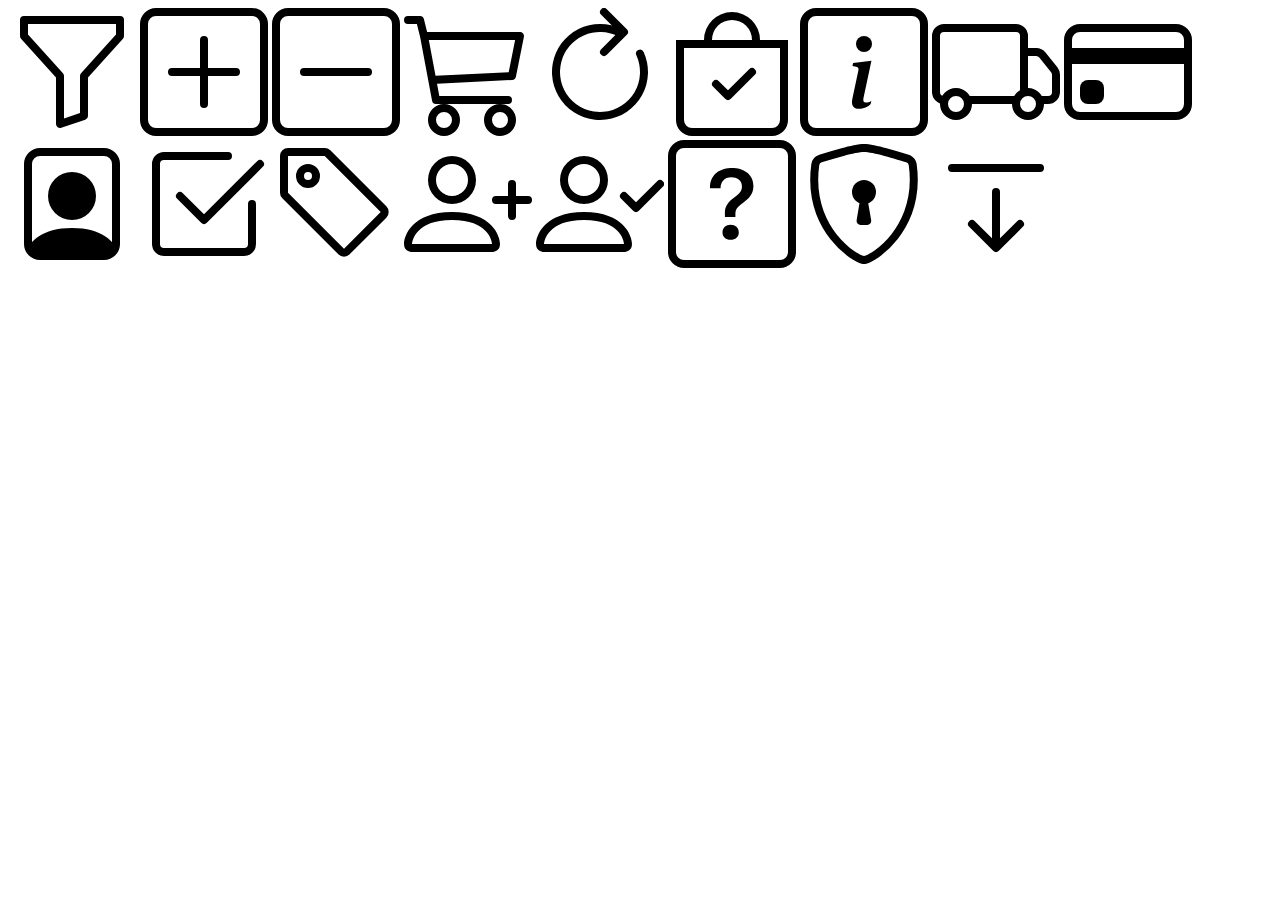
<file: assets/icons/icons.html>
<!DOCTYPE html>
<html lang='en-US'>

<head>
  <meta charset='UTF-8'>
  <meta name='viewport' content='width=device-width,	initial-scale=1.0'>
  <meta http-equiv='X-UA-Compatible' content='ie=edge'>
   <style>
     svg{
       font-size:8em !important;
     }
   </style>
  <title>_icons</title>
</head>

<body>
<!--filter-->
<svg width="1em" height="1em" viewBox="0 0 16 16" class="bi bi-funnel" fill="currentColor" xmlns="http://www.w3.org/2000/svg">
  <path fill-rule="evenodd" d="M1.5 1.5A.5.5 0 0 1 2 1h12a.5.5 0 0 1 .5.5v2a.5.5 0 0 1-.128.334L10 8.692V13.5a.5.5 0 0 1-.342.474l-3 1A.5.5 0 0 1 6 14.5V8.692L1.628 3.834A.5.5 0 0 1 1.5 3.5v-2zm1 .5v1.308l4.372 4.858A.5.5 0 0 1 7 8.5v5.306l2-.666V8.5a.5.5 0 0 1 .128-.334L13.5 3.308V2h-11z"/>
</svg>
<!--add-->
<svg width="1em" height="1em" viewBox="0 0 16 16" class="bi bi-plus-square" fill="currentColor" xmlns="http://www.w3.org/2000/svg">
  <path fill-rule="evenodd" d="M8 3.5a.5.5 0 0 1 .5.5v4a.5.5 0 0 1-.5.5H4a.5.5 0 0 1 0-1h3.5V4a.5.5 0 0 1 .5-.5z"/>
  <path fill-rule="evenodd" d="M7.5 8a.5.5 0 0 1 .5-.5h4a.5.5 0 0 1 0 1H8.5V12a.5.5 0 0 1-1 0V8z"/>
  <path fill-rule="evenodd" d="M14 1H2a1 1 0 0 0-1 1v12a1 1 0 0 0 1 1h12a1 1 0 0 0 1-1V2a1 1 0 0 0-1-1zM2 0a2 2 0 0 0-2 2v12a2 2 0 0 0 2 2h12a2 2 0 0 0 2-2V2a2 2 0 0 0-2-2H2z"/>
</svg>
<!--subtract-->
<svg width="1em" height="1em" viewBox="0 0 16 16" class="bi bi-dash-square" fill="currentColor" xmlns="http://www.w3.org/2000/svg">
  <path fill-rule="evenodd" d="M14 1H2a1 1 0 0 0-1 1v12a1 1 0 0 0 1 1h12a1 1 0 0 0 1-1V2a1 1 0 0 0-1-1zM2 0a2 2 0 0 0-2 2v12a2 2 0 0 0 2 2h12a2 2 0 0 0 2-2V2a2 2 0 0 0-2-2H2z"/>
  <path fill-rule="evenodd" d="M3.5 8a.5.5 0 0 1 .5-.5h8a.5.5 0 0 1 0 1H4a.5.5 0 0 1-.5-.5z"/>
</svg>
<!--cart-->
<svg width="1em" height="1em" viewBox="0 0 16 16" class="bi bi-cart3" fill="currentColor" xmlns="http://www.w3.org/2000/svg">
  <path fill-rule="evenodd" d="M0 1.5A.5.5 0 0 1 .5 1H2a.5.5 0 0 1 .485.379L2.89 3H14.5a.5.5 0 0 1 .49.598l-1 5a.5.5 0 0 1-.465.401l-9.397.472L4.415 11H13a.5.5 0 0 1 0 1H4a.5.5 0 0 1-.491-.408L2.01 3.607 1.61 2H.5a.5.5 0 0 1-.5-.5zM3.102 4l.84 4.479 9.144-.459L13.89 4H3.102zM5 12a2 2 0 1 0 0 4 2 2 0 0 0 0-4zm7 0a2 2 0 1 0 0 4 2 2 0 0 0 0-4zm-7 1a1 1 0 1 0 0 2 1 1 0 0 0 0-2zm7 0a1 1 0 1 0 0 2 1 1 0 0 0 0-2z"/>
</svg>
<!--retry-->
<svg width="1em" height="1em" viewBox="0 0 16 16" class="bi bi-arrow-clockwise" fill="currentColor" xmlns="http://www.w3.org/2000/svg">
  <path fill-rule="evenodd" d="M3.17 6.706a5 5 0 0 1 7.103-3.16.5.5 0 1 0 .454-.892A6 6 0 1 0 13.455 5.5a.5.5 0 0 0-.91.417 5 5 0 1 1-9.375.789z"/>
  <path fill-rule="evenodd" d="M8.147.146a.5.5 0 0 1 .707 0l2.5 2.5a.5.5 0 0 1 0 .708l-2.5 2.5a.5.5 0 1 1-.707-.708L10.293 3 8.147.854a.5.5 0 0 1 0-.708z"/>
</svg>
<!--checkout-->
<svg width="1em" height="1em" viewBox="0 0 16 16" class="bi bi-bag-check" fill="currentColor" xmlns="http://www.w3.org/2000/svg">
  <path fill-rule="evenodd" d="M14 5H2v9a1 1 0 0 0 1 1h10a1 1 0 0 0 1-1V5zM1 4v10a2 2 0 0 0 2 2h10a2 2 0 0 0 2-2V4H1z"/>
  <path d="M8 1.5A2.5 2.5 0 0 0 5.5 4h-1a3.5 3.5 0 1 1 7 0h-1A2.5 2.5 0 0 0 8 1.5z"/>
  <path fill-rule="evenodd" d="M10.854 7.646a.5.5 0 0 1 0 .708l-3 3a.5.5 0 0 1-.708 0l-1.5-1.5a.5.5 0 1 1 .708-.708L7.5 10.293l2.646-2.647a.5.5 0 0 1 .708 0z"/>
</svg>
<!--info-->
<svg width="1em" height="1em" viewBox="0 0 16 16" class="bi bi-info-square" fill="currentColor" xmlns="http://www.w3.org/2000/svg">
  <path fill-rule="evenodd" d="M14 1H2a1 1 0 0 0-1 1v12a1 1 0 0 0 1 1h12a1 1 0 0 0 1-1V2a1 1 0 0 0-1-1zM2 0a2 2 0 0 0-2 2v12a2 2 0 0 0 2 2h12a2 2 0 0 0 2-2V2a2 2 0 0 0-2-2H2z"/>
  <path d="M8.93 6.588l-2.29.287-.082.38.45.083c.294.07.352.176.288.469l-.738 3.468c-.194.897.105 1.319.808 1.319.545 0 1.178-.252 1.465-.598l.088-.416c-.2.176-.492.246-.686.246-.275 0-.375-.193-.304-.533L8.93 6.588z"/>
  <circle cx="8" cy="4.5" r="1"/>
</svg>
<!--ship-->
<svg width="1em" height="1em" viewBox="0 0 16 16" class="bi bi-truck" fill="currentColor" xmlns="http://www.w3.org/2000/svg">
  <path fill-rule="evenodd" d="M0 3.5A1.5 1.5 0 0 1 1.5 2h9A1.5 1.5 0 0 1 12 3.5v7h-1v-7a.5.5 0 0 0-.5-.5h-9a.5.5 0 0 0-.5.5v7a.5.5 0 0 0 .5.5v1A1.5 1.5 0 0 1 0 10.5v-7zM4.5 11h6v1h-6v-1z"/>
  <path fill-rule="evenodd" d="M11 5h2.02a1.5 1.5 0 0 1 1.17.563l1.481 1.85a1.5 1.5 0 0 1 .329.938V10.5a1.5 1.5 0 0 1-1.5 1.5h-1v-1h1a.5.5 0 0 0 .5-.5V8.35a.5.5 0 0 0-.11-.312l-1.48-1.85A.5.5 0 0 0 13.02 6H12v4.5h-1V5zm-8 8a1 1 0 1 0 0-2 1 1 0 0 0 0 2zm0 1a2 2 0 1 0 0-4 2 2 0 0 0 0 4z"/>
  <path fill-rule="evenodd" d="M12 13a1 1 0 1 0 0-2 1 1 0 0 0 0 2zm0 1a2 2 0 1 0 0-4 2 2 0 0 0 0 4z"/>
</svg>
<!--payment-->
<svg width="1em" height="1em" viewBox="0 0 16 16" class="bi bi-credit-card" fill="currentColor" xmlns="http://www.w3.org/2000/svg">
  <path fill-rule="evenodd" d="M0 4a2 2 0 0 1 2-2h12a2 2 0 0 1 2 2v8a2 2 0 0 1-2 2H2a2 2 0 0 1-2-2V4zm2-1a1 1 0 0 0-1 1v1h14V4a1 1 0 0 0-1-1H2zm13 4H1v5a1 1 0 0 0 1 1h12a1 1 0 0 0 1-1V7z"/>
  <path d="M2 10a1 1 0 0 1 1-1h1a1 1 0 0 1 1 1v1a1 1 0 0 1-1 1H3a1 1 0 0 1-1-1v-1z"/>
</svg>
<!--user-->
<svg width="1em" height="1em" viewBox="0 0 16 16" class="bi bi-file-person" fill="currentColor" xmlns="http://www.w3.org/2000/svg">
  <path fill-rule="evenodd" d="M4 1h8a2 2 0 0 1 2 2v10a2 2 0 0 1-2 2H4a2 2 0 0 1-2-2V3a2 2 0 0 1 2-2zm0 1a1 1 0 0 0-1 1v10a1 1 0 0 0 1 1h8a1 1 0 0 0 1-1V3a1 1 0 0 0-1-1H4z"/>
  <path d="M13.784 14c-.497-1.27-1.988-3-5.784-3s-5.287 1.73-5.784 3h11.568z"/>
  <path fill-rule="evenodd" d="M8 10a3 3 0 1 0 0-6 3 3 0 0 0 0 6z"/>
</svg>
<!--summary-->
<svg width="1em" height="1em" viewBox="0 0 16 16" class="bi bi-check2-square" fill="currentColor" xmlns="http://www.w3.org/2000/svg">
  <path fill-rule="evenodd" d="M15.354 2.646a.5.5 0 0 1 0 .708l-7 7a.5.5 0 0 1-.708 0l-3-3a.5.5 0 1 1 .708-.708L8 9.293l6.646-6.647a.5.5 0 0 1 .708 0z"/>
  <path fill-rule="evenodd" d="M1.5 13A1.5 1.5 0 0 0 3 14.5h10a1.5 1.5 0 0 0 1.5-1.5V8a.5.5 0 0 0-1 0v5a.5.5 0 0 1-.5.5H3a.5.5 0 0 1-.5-.5V3a.5.5 0 0 1 .5-.5h8a.5.5 0 0 0 0-1H3A1.5 1.5 0 0 0 1.5 3v10z"/>
</svg>
<!--product tag-->
<svg width="1em" height="1em" viewBox="0 0 16 16" class="bi bi-tag" fill="currentColor" xmlns="http://www.w3.org/2000/svg">
  <path fill-rule="evenodd" d="M2 2v4.586l7 7L13.586 9l-7-7H2zM1 2a1 1 0 0 1 1-1h4.586a1 1 0 0 1 .707.293l7 7a1 1 0 0 1 0 1.414l-4.586 4.586a1 1 0 0 1-1.414 0l-7-7A1 1 0 0 1 1 6.586V2z"/>
  <path fill-rule="evenodd" d="M4.5 5a.5.5 0 1 0 0-1 .5.5 0 0 0 0 1zm0 1a1.5 1.5 0 1 0 0-3 1.5 1.5 0 0 0 0 3z"/>
</svg>
<!--register-->
<svg width="1em" height="1em" viewBox="0 0 16 16" class="bi bi-person-plus" fill="currentColor" xmlns="http://www.w3.org/2000/svg">
  <path fill-rule="evenodd" d="M11 14s1 0 1-1-1-4-6-4-6 3-6 4 1 1 1 1h10zm-9.995-.944v-.002.002zM1.022 13h9.956a.274.274 0 0 0 .014-.002l.008-.002c-.001-.246-.154-.986-.832-1.664C9.516 10.68 8.289 10 6 10c-2.29 0-3.516.68-4.168 1.332-.678.678-.83 1.418-.832 1.664a1.05 1.05 0 0 0 .022.004zm9.974.056v-.002.002zM6 7a2 2 0 1 0 0-4 2 2 0 0 0 0 4zm3-2a3 3 0 1 1-6 0 3 3 0 0 1 6 0zm4.5 0a.5.5 0 0 1 .5.5v2a.5.5 0 0 1-.5.5h-2a.5.5 0 0 1 0-1H13V5.5a.5.5 0 0 1 .5-.5z"/>
  <path fill-rule="evenodd" d="M13 7.5a.5.5 0 0 1 .5-.5h2a.5.5 0 0 1 0 1H14v1.5a.5.5 0 0 1-1 0v-2z"/>
</svg>
<!--auth-->
<svg width="1em" height="1em" viewBox="0 0 16 16" class="bi bi-person-check" fill="currentColor" xmlns="http://www.w3.org/2000/svg">
  <path fill-rule="evenodd" d="M11 14s1 0 1-1-1-4-6-4-6 3-6 4 1 1 1 1h10zm-9.995-.944v-.002.002zM1.022 13h9.956a.274.274 0 0 0 .014-.002l.008-.002c-.001-.246-.154-.986-.832-1.664C9.516 10.68 8.289 10 6 10c-2.29 0-3.516.68-4.168 1.332-.678.678-.83 1.418-.832 1.664a1.05 1.05 0 0 0 .022.004zm9.974.056v-.002.002zM6 7a2 2 0 1 0 0-4 2 2 0 0 0 0 4zm3-2a3 3 0 1 1-6 0 3 3 0 0 1 6 0zm6.854.146a.5.5 0 0 1 0 .708l-3 3a.5.5 0 0 1-.708 0l-1.5-1.5a.5.5 0 0 1 .708-.708L12.5 7.793l2.646-2.647a.5.5 0 0 1 .708 0z"/>
</svg>
<svg width="1em" height="1em" viewBox="0 0 16 16" class="bi bi-question-square" fill="currentColor" xmlns="http://www.w3.org/2000/svg">
  <path fill-rule="evenodd" d="M14 1H2a1 1 0 0 0-1 1v12a1 1 0 0 0 1 1h12a1 1 0 0 0 1-1V2a1 1 0 0 0-1-1zM2 0a2 2 0 0 0-2 2v12a2 2 0 0 0 2 2h12a2 2 0 0 0 2-2V2a2 2 0 0 0-2-2H2z"/>
  <path d="M5.25 6.033h1.32c0-.781.458-1.384 1.36-1.384.685 0 1.313.343 1.313 1.168 0 .635-.374.927-.965 1.371-.673.489-1.206 1.06-1.168 1.987l.007.463h1.307v-.355c0-.718.273-.927 1.01-1.486.609-.463 1.244-.977 1.244-2.056 0-1.511-1.276-2.241-2.673-2.241-1.326 0-2.786.647-2.754 2.533zm1.562 5.516c0 .533.425.927 1.01.927.609 0 1.028-.394 1.028-.927 0-.552-.42-.94-1.029-.94-.584 0-1.009.388-1.009.94z"/>
</svg>
<!--password-->
<svg width="1em" height="1em" viewBox="0 0 16 16" class="bi bi-shield-lock" fill="currentColor" xmlns="http://www.w3.org/2000/svg">
  <path fill-rule="evenodd" d="M5.443 1.991a60.17 60.17 0 0 0-2.725.802.454.454 0 0 0-.315.366C1.87 7.056 3.1 9.9 4.567 11.773c.736.94 1.533 1.636 2.197 2.093.333.228.626.394.857.5.116.053.21.089.282.11A.73.73 0 0 0 8 14.5c.007-.001.038-.005.097-.023.072-.022.166-.058.282-.111.23-.106.525-.272.857-.5a10.197 10.197 0 0 0 2.197-2.093C12.9 9.9 14.13 7.056 13.597 3.159a.454.454 0 0 0-.315-.366c-.626-.2-1.682-.526-2.725-.802C9.491 1.71 8.51 1.5 8 1.5c-.51 0-1.49.21-2.557.491zm-.256-.966C6.23.749 7.337.5 8 .5c.662 0 1.77.249 2.813.525a61.09 61.09 0 0 1 2.772.815c.528.168.926.623 1.003 1.184.573 4.197-.756 7.307-2.367 9.365a11.191 11.191 0 0 1-2.418 2.3 6.942 6.942 0 0 1-1.007.586c-.27.124-.558.225-.796.225s-.526-.101-.796-.225a6.908 6.908 0 0 1-1.007-.586 11.192 11.192 0 0 1-2.417-2.3C2.167 10.331.839 7.221 1.412 3.024A1.454 1.454 0 0 1 2.415 1.84a61.11 61.11 0 0 1 2.772-.815z"/>
  <path d="M9.5 6.5a1.5 1.5 0 1 1-3 0 1.5 1.5 0 0 1 3 0z"/>
  <path d="M7.411 8.034a.5.5 0 0 1 .493-.417h.156a.5.5 0 0 1 .492.414l.347 2a.5.5 0 0 1-.493.585h-.835a.5.5 0 0 1-.493-.582l.333-2z"/>
</svg>
<!--down arrow-->
<svg width="1em" height="1em" viewBox="0 0 16 16" class="bi bi-arrow-bar-down" fill="currentColor" xmlns="http://www.w3.org/2000/svg">
  <path fill-rule="evenodd" d="M11.354 10.146a.5.5 0 0 1 0 .708l-3 3a.5.5 0 0 1-.708 0l-3-3a.5.5 0 0 1 .708-.708L8 12.793l2.646-2.647a.5.5 0 0 1 .708 0z"/>
  <path fill-rule="evenodd" d="M8 6a.5.5 0 0 1 .5.5V13a.5.5 0 0 1-1 0V6.5A.5.5 0 0 1 8 6zM2 3.5a.5.5 0 0 1 .5-.5h11a.5.5 0 0 1 0 1h-11a.5.5 0 0 1-.5-.5z"/>
</svg>
<!--<script></script>-->
</body>

</html>
</file>
